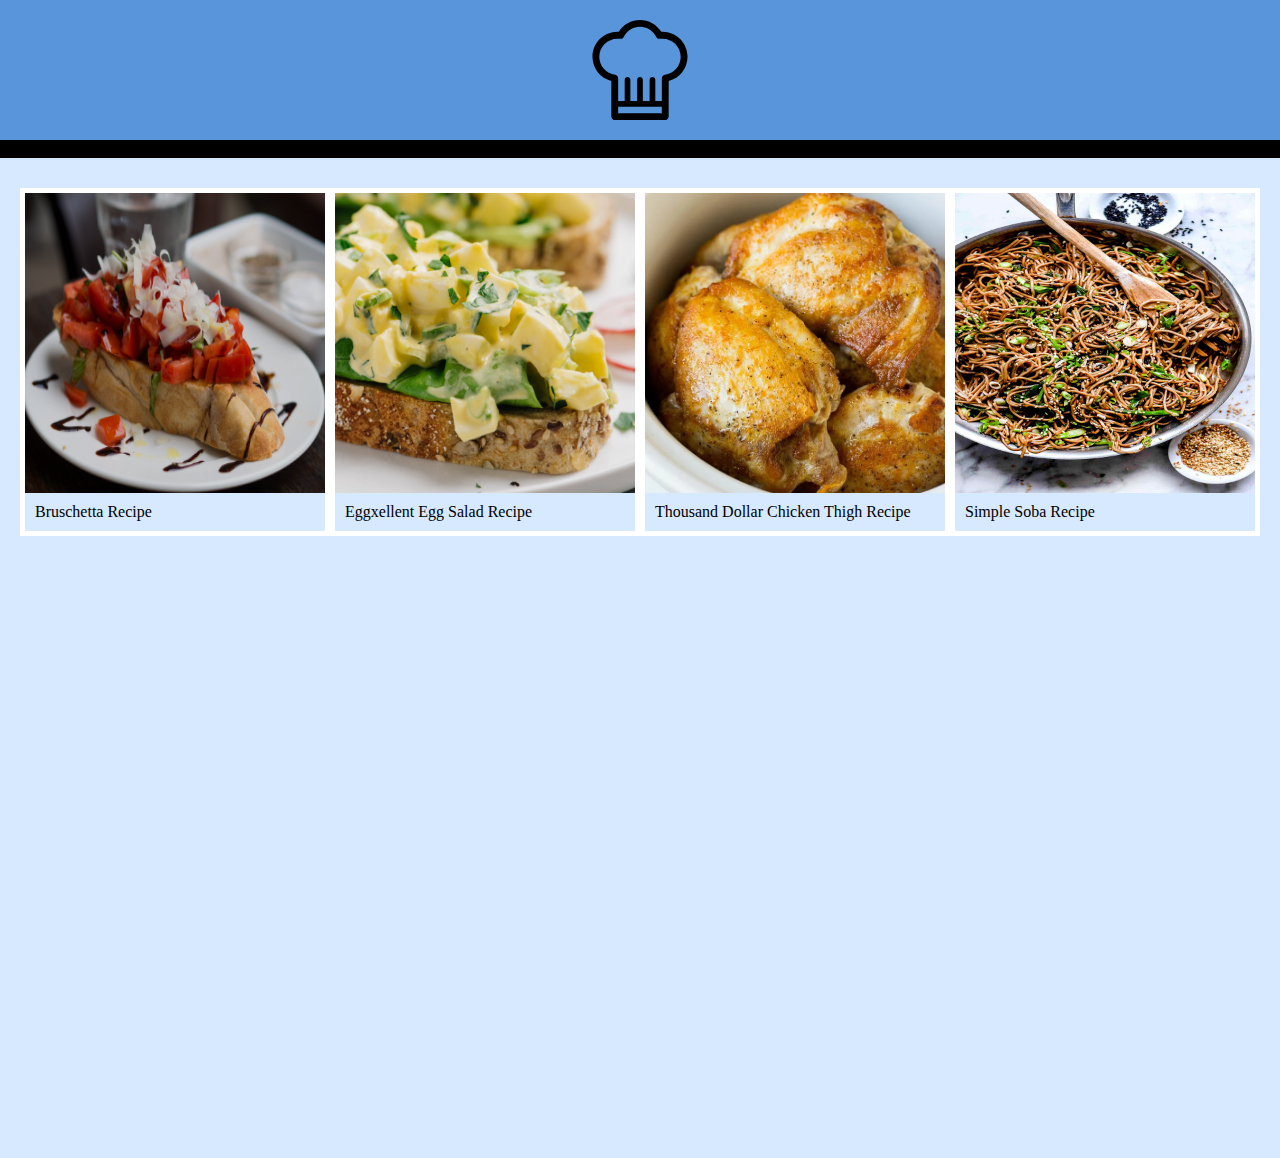
<file: index.html>
<!DOCTYPE html>
<html>
  <head>
    <title>Ashley's Favorite Recipes</title>
    <meta charset="UTF-8" />
    <meta name="viewport" content="width=device-width, initial-scale=1.0" />
    <link href="./main.css" rel="stylesheet" />
  </head>
  <header></header>
  <body>
    <div class="logo-container">
      <div class="logo"><img src="images/chef-hat.svg" /></div>
    </div>
    <div class="header-container">
      <div class="header">
        <div class="details">
          <div class="date">Dec 1, 2024</div>
          <div class="signup">Sign Up</div>
          <div class="about">About</div>
        </div>
      </div>
    </div>
    <div class="recipe-grid-container">
      <div class="recipe-grid">
        <div class="recipe">
          <a href="recipes/bruschetta.html">
            <div class="image">
              <img src="./images/bruschetta.png" alt="Bruschetta" />
            </div>
          </a>
          <div class="content">Bruschetta Recipe</div>
        </div>
        <div class="recipe">
          <a href="recipes/eggSalad.html">
            <div class="image" tag="egg-salad">
              <img src="./images/egg-salad.png" alt="Egg Salad" />
            </div>
          </a>
          <div class="content">Eggxellent Egg Salad Recipe</div>
        </div>
        <div class="recipe">
          <a href="recipes/chickenThighs.html">
            <div class="image">
              <img src="./images/chicken-thighs.png" alt="Chicken Thighs" />
            </div>
          </a>
          <div class="content">Thousand Dollar Chicken Thigh Recipe</div>
        </div>
        <div class="recipe">
          <a href="recipes/soba.html">
            <div class="image">
              <img
                src="./images/Soba.jpg"
                alt="Soba Noodles"
                href="recipes/soba.html"
              />
            </div>
          </a>
          <div class="content">Simple Soba Recipe</div>
        </div>
      </div>
    </div>
    <div class="footer">
      <div class="footer-item footer-one"></div>
      <div class="footer-item footer-two"></div>
      <div class="footer-item footer-three"></div>
    </div>
  </body>
</html>
</file>
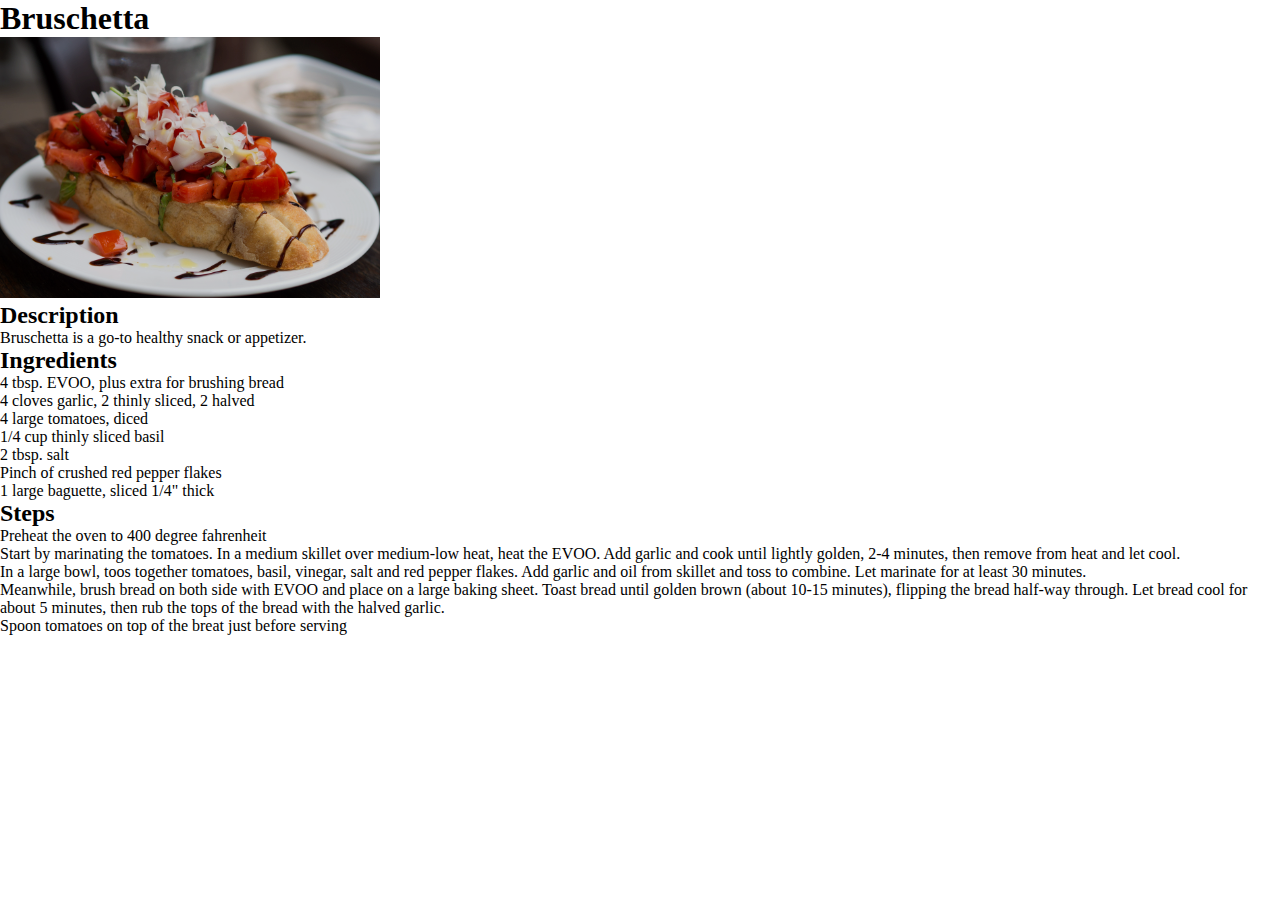
<file: recipes/bruschetta.html>
<!DOCTYPE html>
<html>
  <head>
    <title>Odin Recipes</title>
    <meta charset="UTF-8" />
    <meta name="viewport" content="width=device-width, initial-scale=1.0" />
    <link href="../main.css" rel="stylesheet" />
  </head>
  <body>
    <h1>Bruschetta</h1>
    <img src="../images/bruschetta.png" alt="Best Bruschetta Ever">
    <h2>Description</h2>
    <p>Bruschetta is a go-to healthy snack or appetizer.</p>
    <h2>Ingredients</h2>
    <ul>
      <li>4 tbsp. EVOO, plus extra for brushing bread</li>
      <li>4 cloves garlic, 2 thinly sliced, 2 halved</li>
      <li>4 large tomatoes, diced</li>
      <li>1/4 cup thinly sliced basil</li>
      <li>2 tbsp. salt</li>
      <li>Pinch of crushed red pepper flakes</li>
      <li>1 large baguette, sliced 1/4" thick</li>
    </ul>
    <h2>Steps</h2>
    <ol>
      <li>Preheat the oven to 400 degree fahrenheit</li>
      <li>Start by marinating the tomatoes. In a medium skillet over medium-low heat, heat the EVOO. Add garlic and cook until lightly golden, 2-4 minutes, then remove from heat and let cool.</li>
      <li>In a large bowl, toos together tomatoes, basil, vinegar, salt and red pepper flakes. Add garlic and oil from skillet and toss to combine. Let marinate for at least 30 minutes.</li>
      <li>Meanwhile, brush bread on both side with EVOO and place on a large baking sheet. Toast bread until golden brown (about 10-15 minutes), flipping the bread half-way through. Let bread cool for about 5 minutes, then rub the tops of the bread with the halved garlic.</li>
      <li>Spoon tomatoes on top of the breat just before serving</li>
  </body>
</html>
</file>
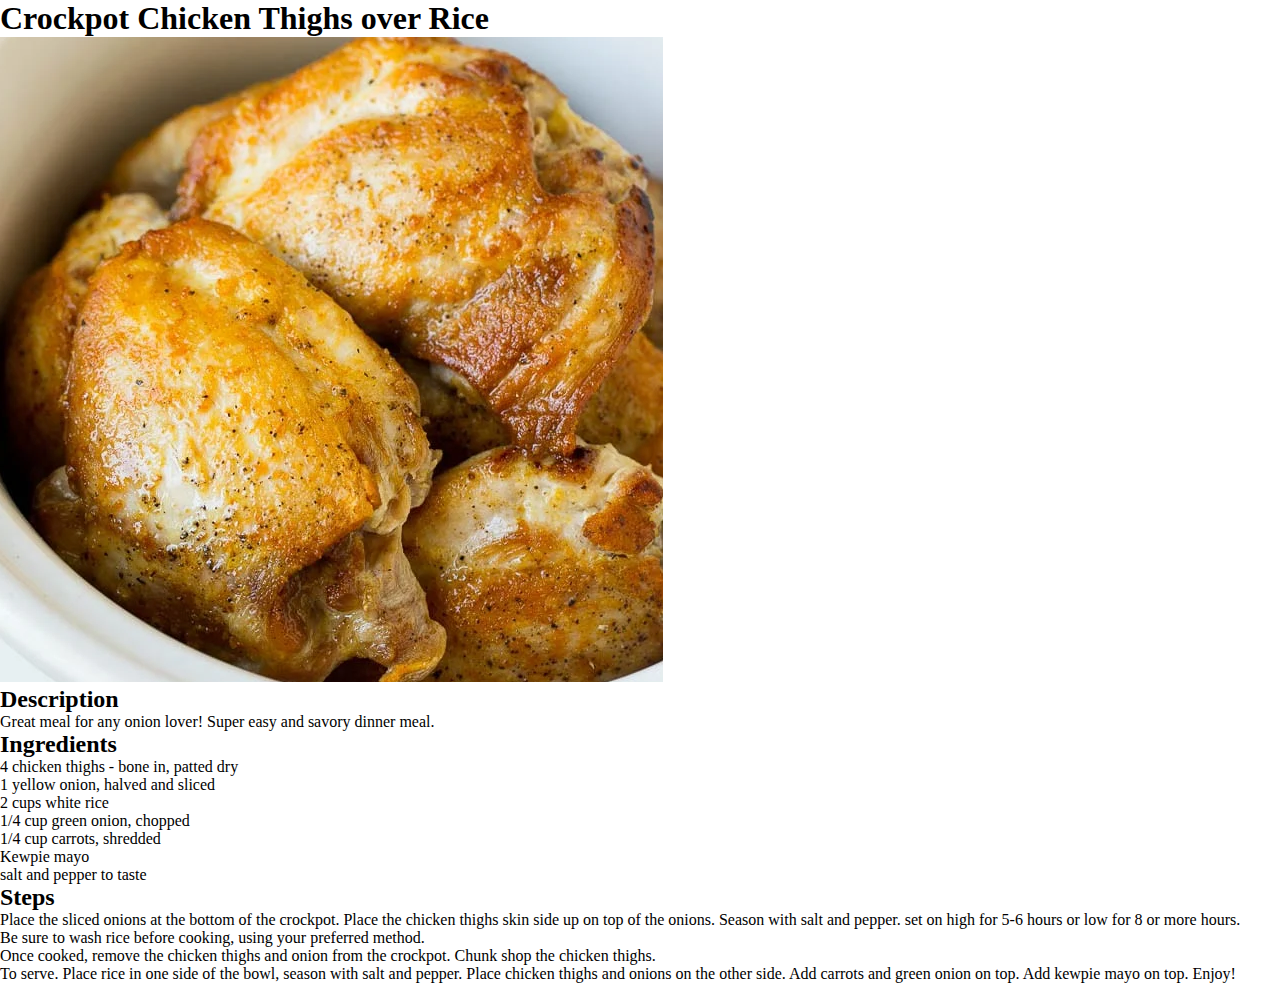
<file: recipes/chickenThighs.html>
<!DOCTYPE html>
<html>
  <head>
    <title>Odin Recipes</title>
    <meta charset="UTF-8" />
    <meta name="viewport" content="width=device-width, initial-scale=1.0" />
    <link href="../main.css" rel="stylesheet" />
  </head>
  <body>
    <h1>Crockpot Chicken Thighs over Rice</h1>
    <img src="../images/chicken-thighs.png" alt="Seared chicken thighs in a crock pot.">
    <h2>Description</h2>
    <p>Great meal for any onion lover! Super easy and savory dinner meal.</p>
    <h2>Ingredients</h2>
    <ul>
      <li>4 chicken thighs - bone in, patted dry</li>
      <li>1 yellow onion, halved and sliced</li>
      <li>2 cups white rice </li>
      <li>1/4 cup green onion, chopped</li>
      <li>1/4 cup carrots, shredded</li>
      <li>Kewpie mayo</li>
      <li>salt and pepper to taste</li>
    </ul>
    <h2>Steps</h2>
    <ol>
      <li>Place the sliced onions at the bottom of the crockpot. Place the chicken thighs skin side up on top of the onions. Season with salt and pepper. set on high for 5-6 hours or low for 8 or more hours.</li>
      <li>Be sure to wash rice before cooking, using your preferred method.</li>
      <li>Once cooked, remove the chicken thighs and onion from the crockpot. Chunk shop the chicken thighs.</li>
      <li>To serve. Place rice in one side of the bowl, season with salt and pepper. Place chicken thighs and onions on the other side. Add carrots and green onion on top. Add kewpie mayo on top. Enjoy!</li>

  </body>
</html>
</file>
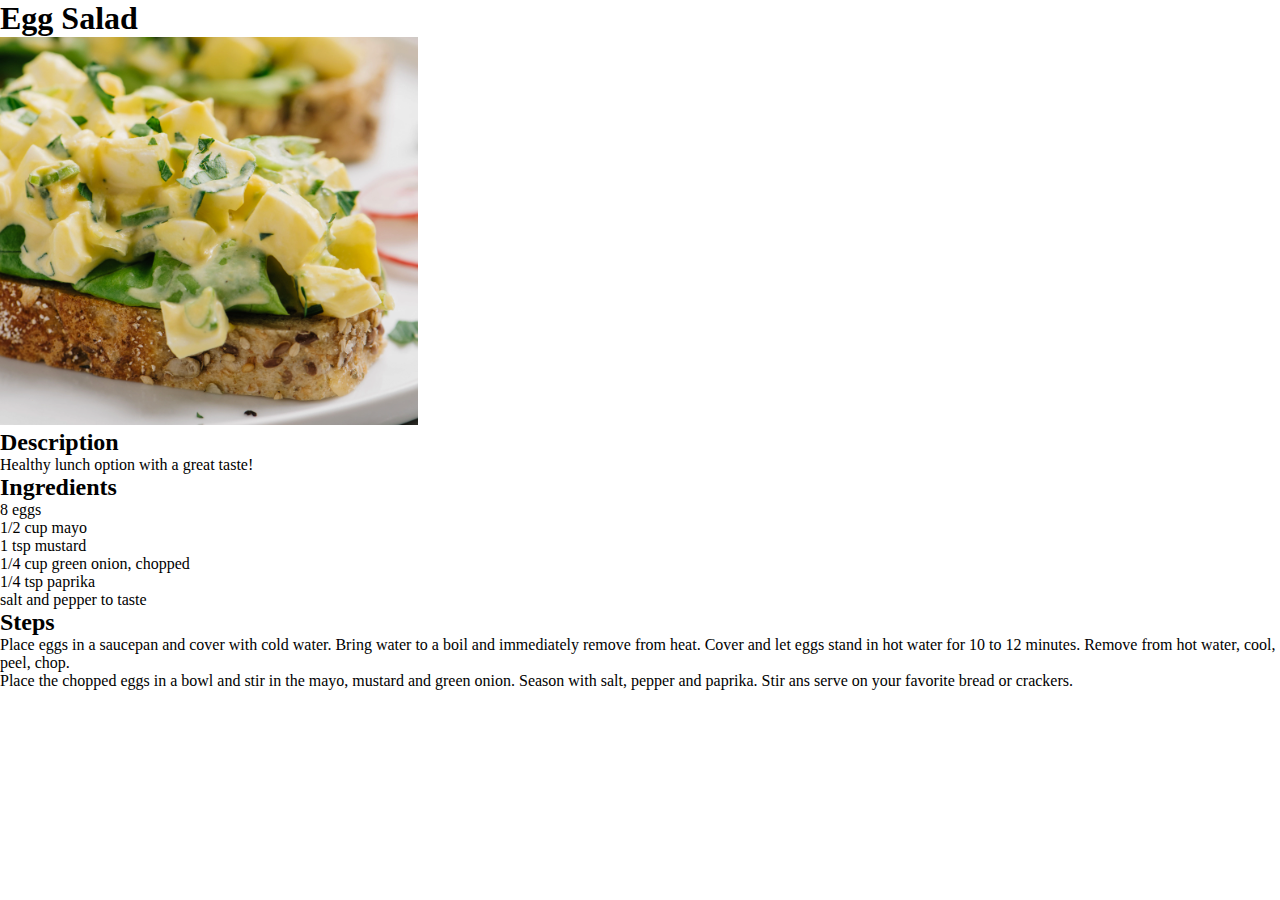
<file: recipes/eggSalad.html>
<!DOCTYPE html>
<html>
  <head>
    <title>Odin Recipes</title>
    <meta charset="UTF-8" />
    <meta name="viewport" content="width=device-width, initial-scale=1.0" />
    <link href="../main.css" rel="stylesheet" />
  </head>
  <body>
    <h1>Egg Salad</h1>
    <img src="../images/egg-salad.png" alt="Delicious Egg Salad">
    <h2>Description</h2>
    <p>Healthy lunch option with a great taste!</p>
    <h2>Ingredients</h2>
    <ul>
      <li>8 eggs</li>
      <li>1/2 cup mayo</li>
      <li>1 tsp mustard</li>
      <li>1/4 cup green onion, chopped</li>
      <li>1/4 tsp paprika</li>
      <li>salt and pepper to taste</li>
    </ul>
    <h2>Steps</h2>
    <ol>
      <li>Place eggs in a saucepan and cover with cold water. Bring water to a boil and immediately remove from heat. Cover and let eggs stand in hot water for 10 to 12 minutes. Remove from hot water, cool, peel, chop.</li>
      <li>Place the chopped eggs in a bowl and stir in the mayo, mustard and green onion. Season with salt, pepper and paprika. Stir ans serve on your favorite bread or crackers.</li>
  </body>
</html>
</file>
<file: main.css>
* {
  /* background-color: #dd9933; */
  /* outline: 2px solid red; */
  margin: 0;
  padding: 0;
  box-sizing: border-box;
}

/* img {
  height: 300px;
  width: 300px;
} */

.logo-container {
  /* ... */
  color: #fff;
  background-color: #5995da;
  padding: 20px 0;
  display: flex;
  justify-content: center;
}
.logo > img {
  height: 100px;
  width: 100px;
  display: flex;
  /* justify-content: space-between; */
}
.details {
  /* border: 1px solid #fff; */
  display: flex;
  /* justify-content: flex-end; */
}

.header-container {
  background-color: black;
  /* color: black; */
  /* display: flex; */
  /* justify-content: center; */
}
.header {
  width: 900px;
  display: flex;
  /* height: 8px; */
}
.recipe-grid-container {
  background-color: #d6e9fe;
  display: flex;
  justify-content: flex-start;
  flex-direction: column;
  min-height: 100vh;
  padding-top: 30px;
}
.recipe-grid {
  align-items: flex-start;
  /* width: 300px;
  height: 300px; */
  display: flex;
  justify-content: center;
  flex-wrap: wrap;
  /* flex-direction: row; */
  align-items: center;
  flex-direction: row;
}

.image img {
  /* max-width: 100%; */
  display: block;
  height: 300px;
  width: 300px;
}
.recipe {
  border: 5px solid white;
  display: flex;
  flex-direction: column;
  /* align-items: end; */
}

.recipe .content {
  flex: 1;
  padding: 10px;
}
.image {
  flex: 1;
}
.footer {
  display: flex;
  /* flex-direction: column; */
  justify-content: space-around;
  /* max-width: 500px; */
}

.footer-item {
  /* border: 1px solid #fff; */
  background-color: #d6e9fe;
  height: 100px;
  flex: 1;
  gap: 1em;
  /* max-width: 500px; */
}
/* .footer-one,
.footer-three {
  background-color: #5995da;
  flex: initial;
  width: 300px;
} */
</file>
